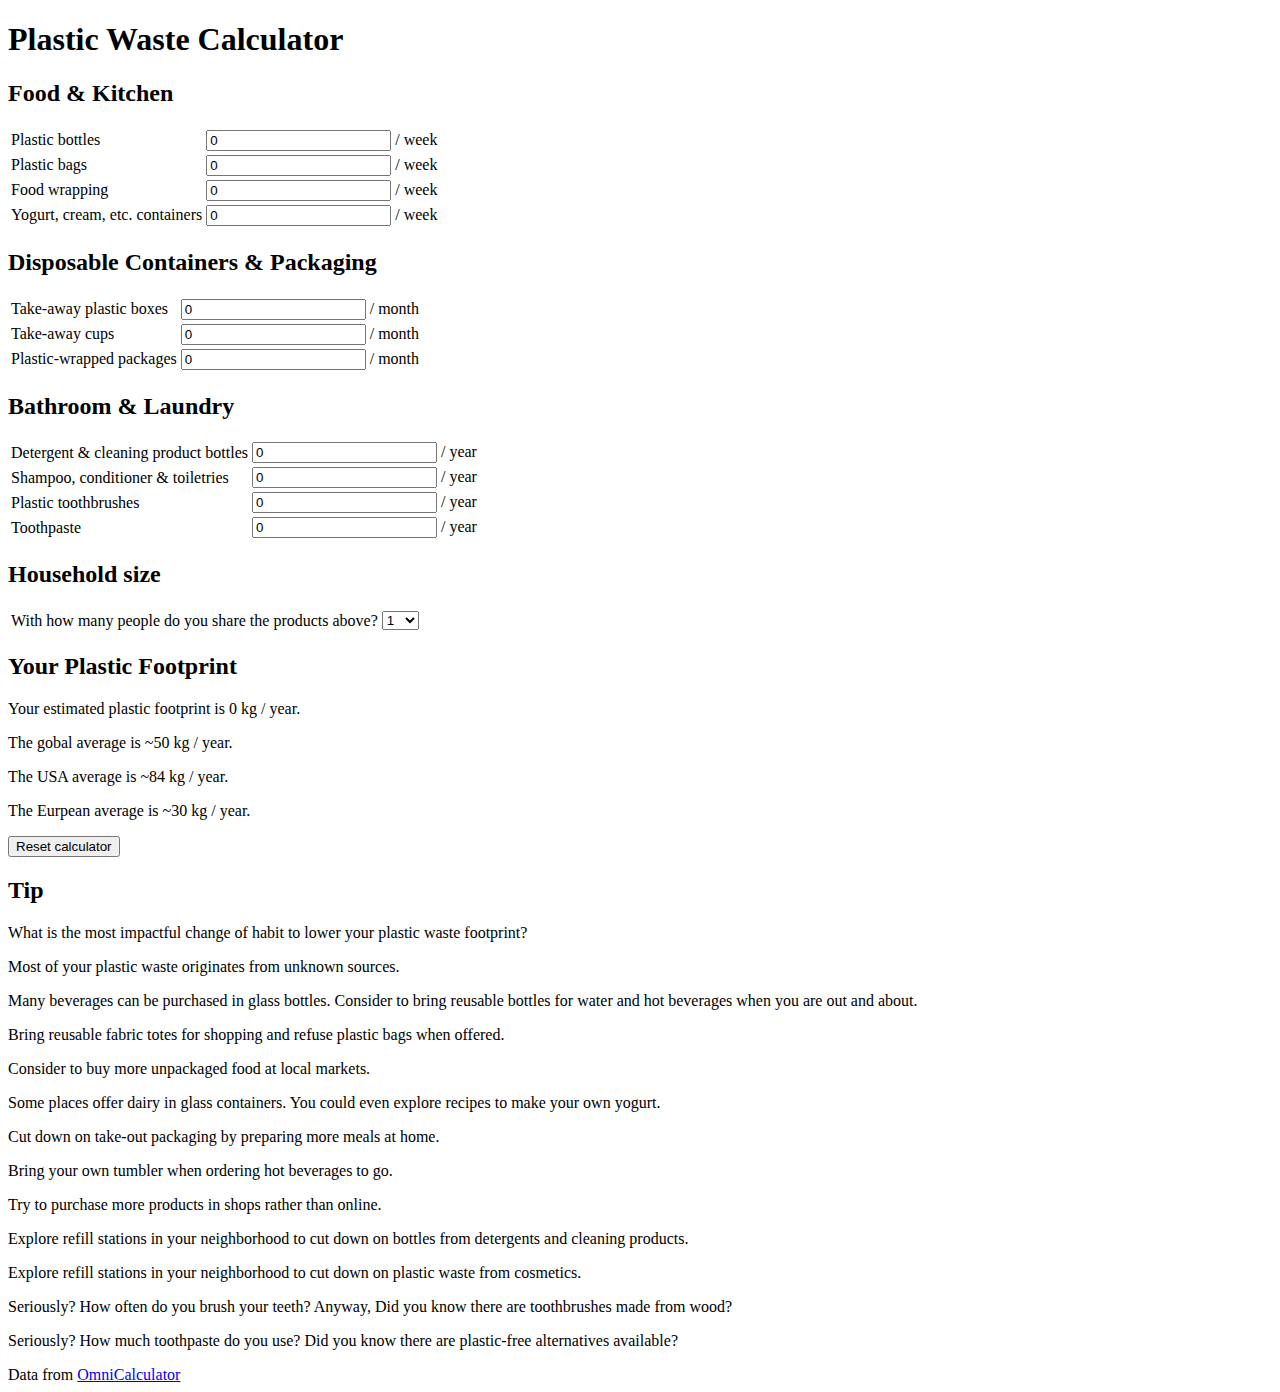
<file: plastic_calculator.html>
<!DOCTYPE html>
<html lang="en">

<head>
  <title>The Plastic Waste Calculator</title>
  <meta charset="utf-8" />
  <meta name="viewport" content="width=device-width, initial-scale=1" />
  <!-- <link rel="stylesheet" href="plastic_calculator.css"> -->
  <script src="plastic_calculator.js"></script>
</head>

<body>
  <header>
    <h1>Plastic Waste Calculator</h1>
  </header>

  <main>
    <section id="sec_food">
      <h2>Food &amp; Kitchen</h2>

      <table>
        <tr>
          <td><label for="in_bottles">Plastic bottles</label></td>
          <td><input id="in_bottles" name="bottles" type="number" value="0" min="0" data-weight="0.730"> / week</td>
        </tr>
        <tr>
          <td><label for="in_bags">Plastic bags</label></td>
          <td><input id="in_bags" name="bags" type="number" value="0" min="0" data-weight="0.417"> / week</td>
        </tr>
        <tr>
          <td><label for="in_wrapping">Food wrapping</label></td>
          <td><input id="in_wrapping" name="wrapping" type="number" value="0" min="0" data-weight="0.583"> / week</td>
        </tr>
        <tr>
          <td><label for="in_yogurt">Yogurt, cream, etc. containers</label></td>
          <td><input id="in_yogurt" name="yogurt" type="number" value="0" min="0" data-weight="0.383"> / week</td>
        </tr>
      </table>

    </section>

    <section id="sec_packaging">
      <h2>Disposable Containers &amp; Packaging</h2>

      <table>
        <tr>
          <td><label for="in_takeout">Take-away plastic boxes</label></td>
          <td><input id="in_takeout" name="takeout" type="number" value="0" min="0" data-weight="0.383"> / month</td>
        </tr>
        <tr>
          <td><label for="in_cups">Take-away cups</label></td>
          <td><input id="in_cups" name="cups" type="number" value="0" min="0" data-weight="0.240"> / month</td>
        </tr>
        <tr>
          <td><label for="in_packaging">Plastic-wrapped packages</label></td>
          <td><input id="in_packaging" name="packaging" type="number" value="0" min="0" data-weight="0.834"> / month
          </td>
        </tr>
      </table>
    </section>

    <section id="sec_washing">
      <h2>Bathroom &amp; Laundry</h2>

      <table>
        <tr>
          <td><label for="in_detergent">Detergent &amp; cleaning product bottles</label></td>
          <td><input id="in_detergent" name="detergent" type="number" value="0" min="0" data-weight="0.120"> / year</td>
        </tr>
        <tr>
          <td><label for="in_shampoo">Shampoo, conditioner &amp; toiletries</label></td>
          <td><input id="in_shampoo" name="shampoo" type="number" value="0" min="0" data-weight="0.080"> / year</td>
        </tr>
        <tr>
          <td><label for="in_toothbrushes">Plastic toothbrushes</label></td>
          <td><input id="in_toothbrushes" name="toothbrushes" type="number" value="0" min="0" data-weight="0.020"> /
            year</td>
        </tr>
        <tr>
          <td><label for="in_toothpaste">Toothpaste</label></td>
          <td><input id="in_toothpaste" name="toothpaste" type="number" value="0" min="0" data-weight="0.015"> / year
          </td>
        </tr>
      </table>
    </section>

    <section id="household">
      <h2>Household size</h2>

      <table>
        <tr>
          <td><label for="in_household">With how many people do you share the products above?</label></td>
          <td>
            <select id="in_household" name="household">
              <option value="1" selected>1</option>
              <option value="2">2</option>
              <option value="3">3</option>
              <option value="4">4</option>
              <option value="5">5</option>
              <option value="6">6</option>
              <option value="7">7</option>
              <option value="8">8</option>
              <option value="9">9</option>
              <option value="10">10</option>
            </select>
          </td>
        </tr>
      </table>
    </section>

    <section id="sec_result">
      <h2>Your Plastic Footprint</h2>

      <p>Your estimated plastic footprint is <span id="total_per_year">0</span> kg / year.</p>
      <p>The gobal average is ~50 kg / year.</p>
      <p>The USA average is ~84 kg / year.</p>
      <p>The Eurpean average is ~30 kg / year.</p>

      <p><button id="reset">Reset calculator</button></p>
    </section>

    <section id="sec_tip">
      <h2>Tip</h2>
      <p>What is the most impactful change of habit to lower your plastic waste footprint?</p>
      <p>Most of your plastic waste originates from <span id="biggest-category">unknown sources</span>.</p>
      <p id="tip_bottles" class="tip">Many beverages can be purchased in glass bottles. Consider to bring reusable
        bottles for water and hot beverages when you are out and about.</p>
      <p id="tip_bags" class="tip">Bring reusable fabric totes for shopping and refuse plastic bags when offered.</p>
      <p id="tip_wrapping" class="tip">Consider to buy more unpackaged food at local markets.</p>
      <p id="tip_yogurt" class="tip">Some places offer dairy in glass containers. You could even explore recipes to make
        your own yogurt.</p>
      <p id="tip_takeout" class="tip">Cut down on take-out packaging by preparing more meals at home.</p>
      <p id="tip_cups" class="tip">Bring your own tumbler when ordering hot beverages to go.</p>
      <p id="tip_packaging" class="tip">Try to purchase more products in shops rather than online.</p>
      <p id="tip_detergent" class="tip">Explore refill stations in your neighborhood to cut down on bottles from
        detergents and cleaning products.</p>
      <p id="tip_shampoo" class="tip">Explore refill stations in your neighborhood to cut down on plastic waste from
        cosmetics.</p>
      <p id="tip_toothbrushes" class="tip">Seriously? How often do you brush your teeth? Anyway, Did you know there are
        toothbrushes made from wood?</p>
      <p id="tip_toothpaste" class="tip">Seriously? How much toothpaste do you use? Did you know there are plastic-free
        alternatives available?</p>
    </section>
  </main>

  <footer>
    Data from <a href="https://www.omnicalculator.com/ecology/plastic-footprint">OmniCalculator</a>
  </footer>
</body>

</html>
</file>
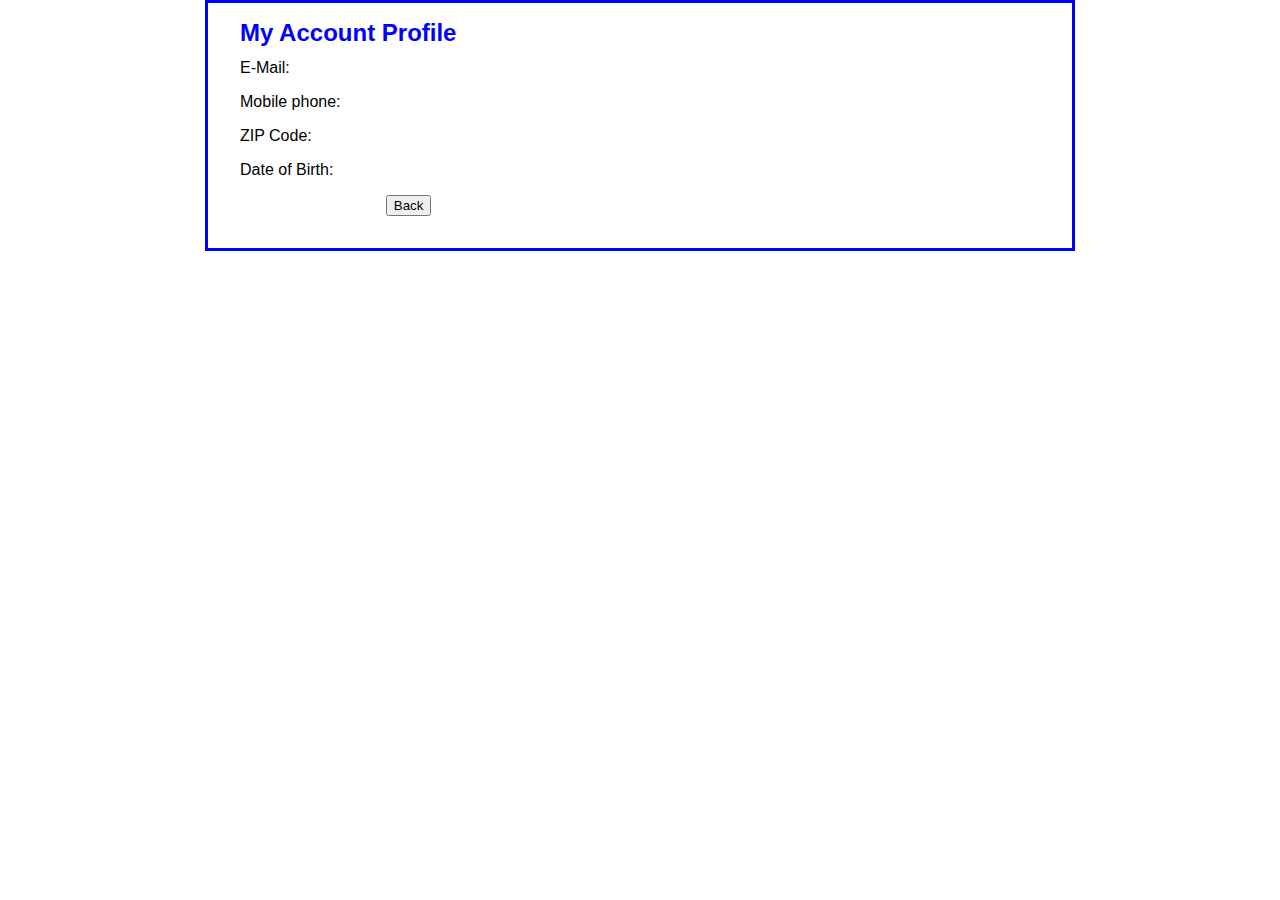
<file: profile.html>
<!DOCTYPE html>
<html>
<head>
    <meta charset="UTF-8">
	<meta name="viewport" content="width=device-width, initial-scale=1">
    <title>My Account Profile</title>
	<link rel="stylesheet" href="profile.css">
</head>

<body>
	<main>
		<h1>My Account Profile</h1>
		<div>
			<label>E-Mail:</label>
			<span id="email"></span>
		</div>
		<div>
			<label>Mobile phone:</label>
			<span id="phone"></span>
		</div>
		<div>
			<label>ZIP Code:</label>
			<span id="zip"></span>
		</div>
		<div>
			<label>Date of Birth:</label>
			<span id="dob"></span>
		</div>
		<div>
			<label></label>
			<input type="button" id="back" value="Back">
		</div>
	</main>
	<script src="https://code.jquery.com/jquery-3.4.1.slim.min.js"></script>
	<script src="display_profile.js"></script>
</body>
</html>
</file>
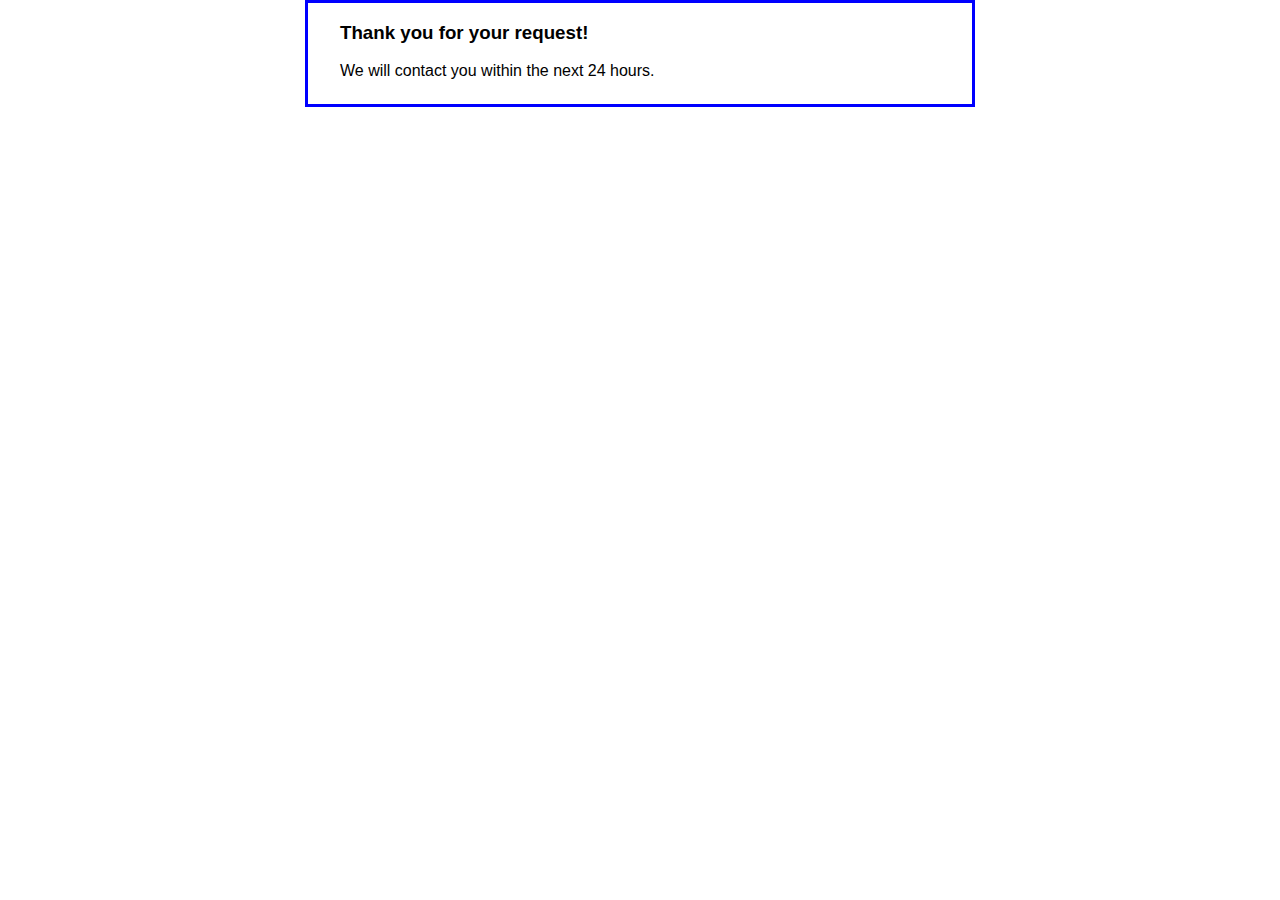
<file: response.html>
<!DOCTYPE html>
<html lang="en">
<head>
	<meta charset="UTF-8">
	<meta name="viewport" content="width=device-width, initial-scale=1">
	<title>Reservation Request</title>
	<link rel="stylesheet" href="reservation.css">
</head>

<body>
	<main>
	    <h3>Thank you for your request!</h3>
	    <p>We will contact you within the next 24 hours.</p>
	</main>
</body>
</html>
</file>
<file: profile.css>
body {
    font-family: Verdana, Arial, Helvetica, sans-serif;
    font-size: 100%;
    background-color: white;
    width: 800px;
    margin: 0 auto;
    border: 3px solid blue;
    padding: 0 2em 1em;
}
h1 { 
    font-size: 150%;
    color: blue;
    margin-bottom: .5em;
}
h2 {
    font-size: 120%;
    margin-bottom: .25em;
}
div {
    margin-bottom: 1em;
}
label {
    display: inline-block;
    width: 8em;
}
input, select {
    margin-left: 1em;
    margin-right: 0.5em;
}
.message {
    color: red;
}
</file>
<file: reservation.css>
body {
    font-family: Arial, Helvetica, sans-serif;
    background-color: white;
    margin: 0 auto;
    width: 600px;
    border: 3px solid blue;
    padding: 0 2em 1em;
}
h1 {
    color: blue;
}
div {
    margin-bottom: 0.5em;
}
fieldset {
    margin-top: 1em;
    margin-bottom: 1em;
    padding: .5em;
}
legend {
    color: blue;
    font-weight: bold;
    font-size: 85%;
    margin-bottom: .5em;
}
label {
    display: inline-block;
    width: 6em;
}
input, select {
    margin-left: 1em;
    margin-right: 0.5em;
}
input {
    width: 14em;	
}
input.left {
	width: 1em;
	padding-left: 0;
}
p {
	margin-top: 0;
	margin-bottom: .5em;
}
/*input.last {
	margin-bottom: 1em;
}*/
#adults, #children {
	width: 35px;
}
#smoking {
	width: 1em;
	margin-left: 0;
}
#submit {
	margin-left: 0;
	width: 10em;
}
span {
	color: red;
}
</file>
